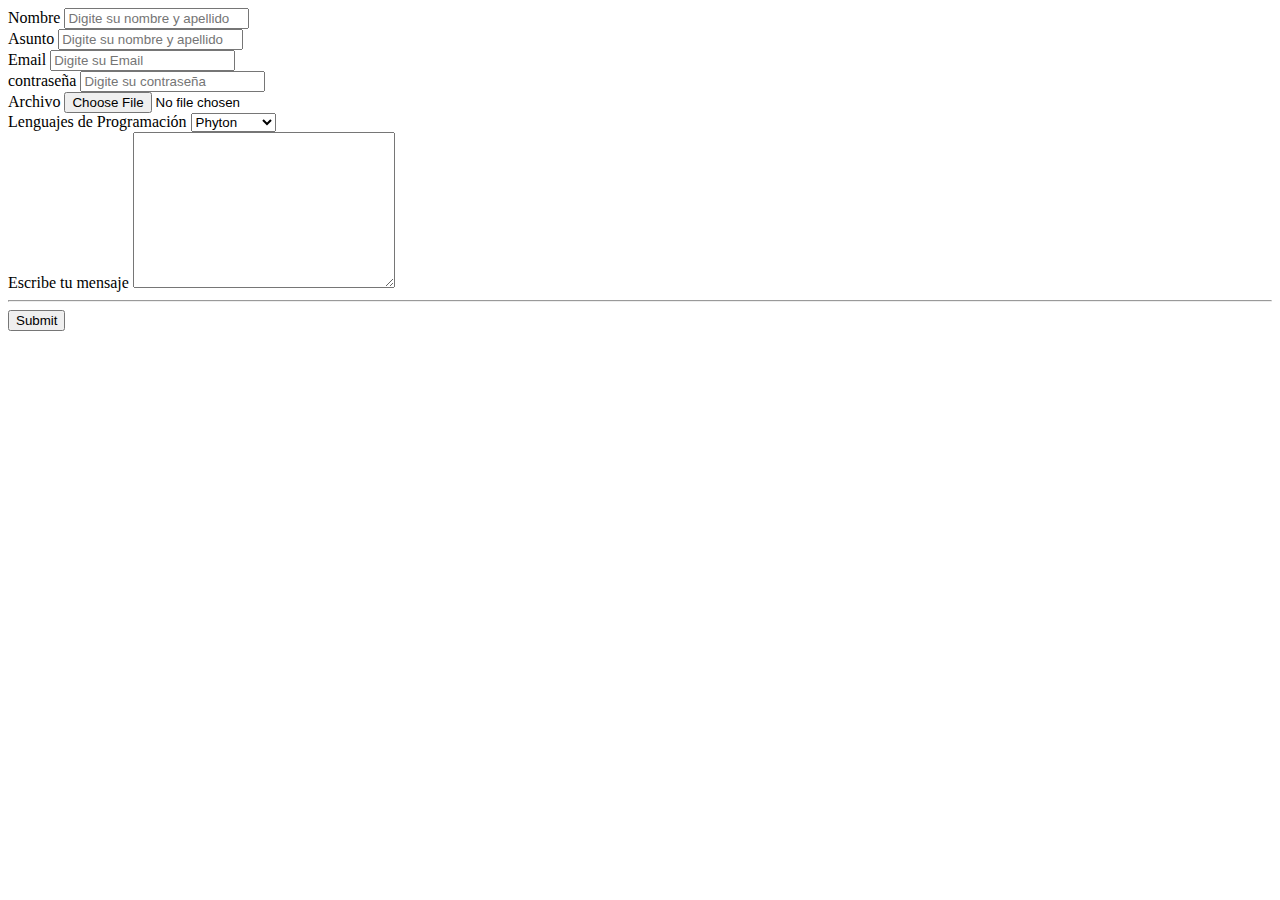
<file: Formulario/index.html>
<!DOCTYPE html>
<html lang="en">
<head>
    <meta charset="UTF-8">
    <meta http-equiv="X-UA-Compatible" content="IE=edge">
    <meta name="viewport" content="width=device-width, initial-scale=1.0">
    <title>Formulario</title>
</head>
<body>


         <form method="POST" action="https://divisist2.ufps.edu.co/">

            <label for="Nombre">Nombre</label>
            <input type = "Text" name = "Nombre" id = "Nombre" maxlength = "50" placeholder= "Digite su nombre y apellido" required>
            <br>

            <label for="subject">Asunto</label>
            <input type = "Text" name = "subject" id = "subject" maxlength = "50" placeholder= "Digite su nombre y apellido" required>
            <br>
            
            <label for="email">Email</label>
            <input type="email" name="email" id="email" placeholder="Digite su Email" >
            <br/>

            <label for="password">contraseña</label>
            <input type="password" name="Password" id="Password" maxlength="50" placeholder="Digite su contraseña" maxlength="40">
            <br>

            <label for="file">Archivo</label>
            <input type="file" name="file" id="file" maxlength="50" placeholder="Anexe su archivo" maxlength="40">
            <br>

            <label for="lang">Lenguajes de Programación</label>
            <select name="lang" id="lang">
                <option value=>Phyton</option>
                <option value=>Java</option>
                <option value=>CSS</option>
                <option value=>JavaScript</option>
                <option value=>HTML</html></option> 
            </select>
            <br>

            <label for="textarea">Escribe tu mensaje</label>
            <textarea name="textarea" id="textarea" cols="30" rows="10"></textarea>
            <hr>
            
            <input type="submit" name="submit" id="submit" maxlength="80">

        </form>
</body>
</html>
</file>
